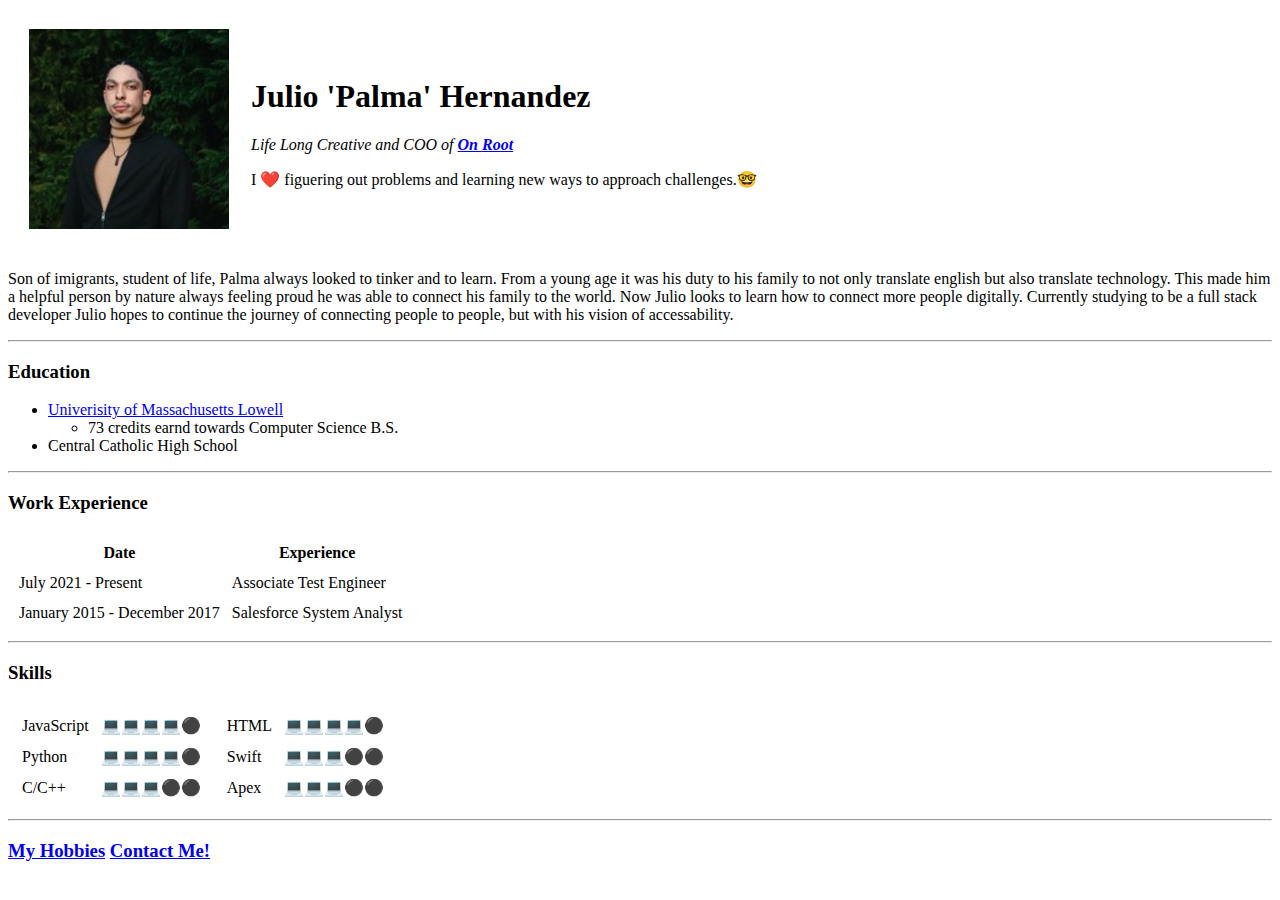
<file: index.html>
<!DOCTYPE html>
<html lang="en">
  <head>
    <meta charset="UTF-8" />
    <meta http-equiv="X-UA-Compatible" content="IE=edge" />
    <meta name="viewport" content="width=device-width, initial-scale=1.0" />
    <meta name="description" content="This site is a personal site for Julio 'Palma' Hernandez" />
    <title>⍟Palma's Personal Page⍟</title>
  </head>
  <body>
    <table cellspacing="20">
      <tr>
        <td>
          <img src="images/Palma Profile Pic.jpeg" alt="Picture of Julio 'Palma' HernandezPalma" />
        </td>
        <td>
          <h1>Julio 'Palma' Hernandez</h1>
          <p>
            <em>
              Life Long Creative and COO of
              <strong><a href="https://www.onroot.com">On Root</a></strong>
            </em>
          </p>
          <p>I ❤️ figuering out problems and learning new ways to approach challenges.🤓</p>
        </td>
      </tr>
    </table>
    <p>
      Son of imigrants, student of life, Palma always looked to tinker and to learn. From a young
      age it was his duty to his family to not only translate english but also translate technology.
      This made him a helpful person by nature always feeling proud he was able to connect his
      family to the world. Now Julio looks to learn how to connect more people digitally. Currently
      studying to be a full stack developer Julio hopes to continue the journey of connecting people
      to people, but with his vision of accessability.
    </p>
    <hr />
    <h3>Education</h3>
    <ul>
      <li><a href="https:/www.uml.edu">Univerisity of Massachusetts Lowell</a></li>
      <ul>
        <li>73 credits earnd towards Computer Science B.S.</li>
      </ul>
      <li>Central Catholic High School</li>
    </ul>
    <hr />
    <h3>Work Experience</h3>
    <table cellspacing="10">
      <thead>
        <tr>
          <th>Date</th>
          <th>Experience</th>
        </tr>
      </thead>
      <tbody>
        <tr>
          <td>July 2021 - Present</td>
          <td>Associate Test Engineer</td>
        </tr>
        <tr>
          <td>January 2015 - December 2017</td>
          <td>Salesforce System Analyst</td>
        </tr>
      </tbody>
      <tfoot></tfoot>
    </table>
    <hr />
    <h3>Skills</h3>
    <table>
      <tr>
        <td>
          <table cellspacing="10">
            <tr>
              <td>JavaScript</td>
              <td>💻💻💻💻⚫️</td>
            </tr>
            <tr>
              <td>Python</td>
              <td>💻💻💻💻⚫️</td>
            </tr>
            <tr>
              <td>C/C++</td>
              <td>💻💻💻⚫️⚫️</td>
            </tr>
          </table>
        </td>
        <td>
          <table cellspacing="10">
            <tr>
              <td>HTML</td>
              <td>💻💻💻💻⚫️</td>
            </tr>
            <tr>
              <td>Swift</td>
              <td>💻💻💻⚫️⚫️</td>
            </tr>
            <tr>
              <td>Apex</td>
              <td>💻💻💻⚫️⚫️</td>
            </tr>
          </table>
        </td>
      </tr>
    </table>
    <hr />
    <h3><a href="hobbies.html">My Hobbies</a> <a href="contact.html">Contact Me!</a></h3>
  </body>
</html>
</file>
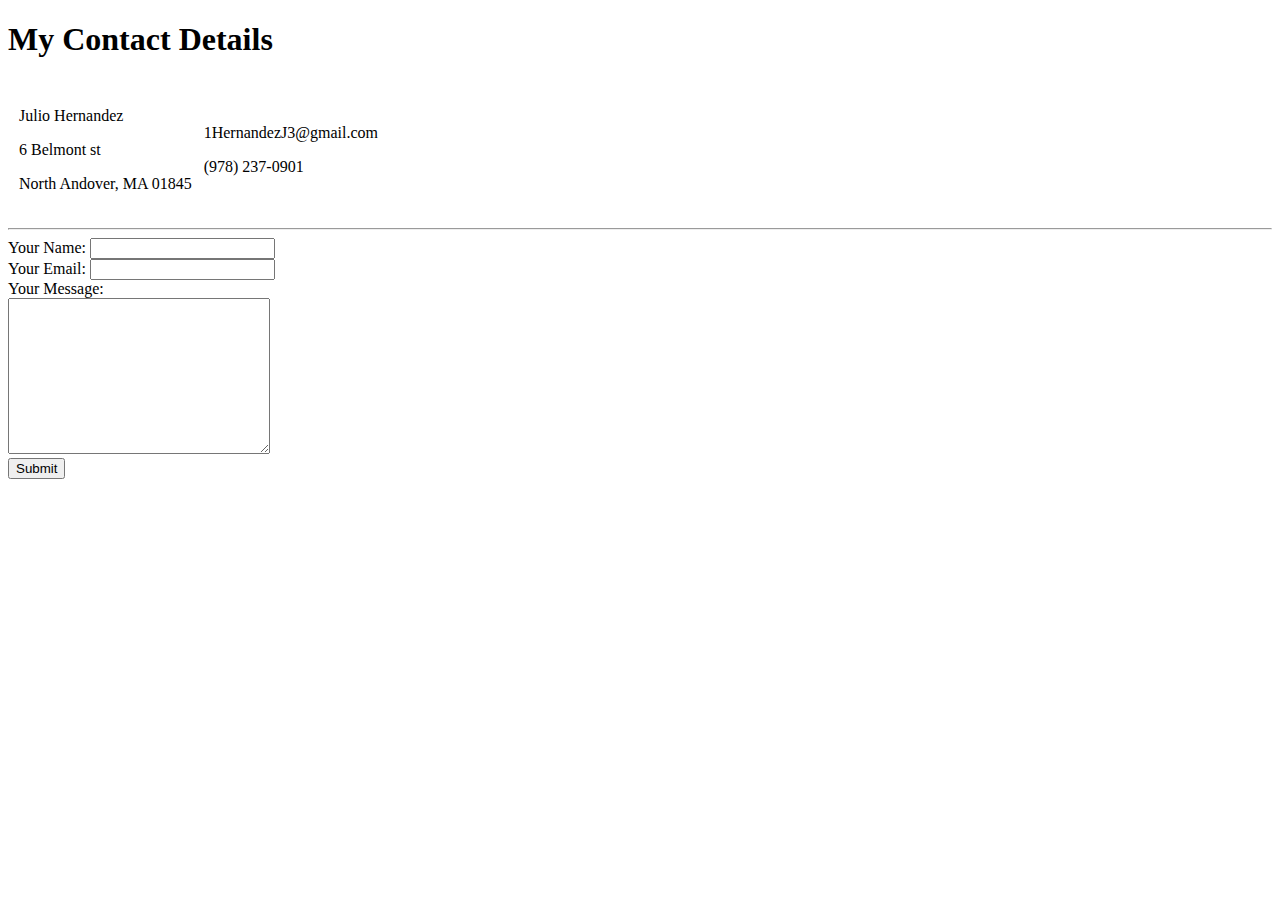
<file: contact.html>
<!DOCTYPE html>
<html lang="en">
  <head>
    <meta charset="UTF-8" />
    <meta http-equiv="X-UA-Compatible" content="IE=edge" />
    <meta name="viewport" content="width=device-width, initial-scale=1.0" />
    <title>Contact Me</title>
  </head>
  <body>
    <h1>My Contact Details</h1>
    <table cellspacing="10">
      <tr>
        <td>
          <p>Julio Hernandez</p>
          <p>6 Belmont st</p>
          <p>North Andover, MA 01845</p>
        </td>
        <td>
          <p>1HernandezJ3@gmail.com</p>
          <p>(978) 237-0901</p>
        </td>
      </tr>
    </table>
    <hr />

    <form action="mailto:1hernandezj3@gmail.com" method="post" enctype="text/plain">
      <label for="">Your Name:</label>
      <input type="text" name="yourName" id="" /><br />
      <label for="">Your Email:</label>
      <input type="email" name="yourEmail" id="" /><br />
      <label for="">Your Message:</label><br />
      <textarea name="yourMessage" id="" cols="30" rows="10"></textarea><br />
      <input type="submit" />
    </form>
  </body>
</html>
</file>
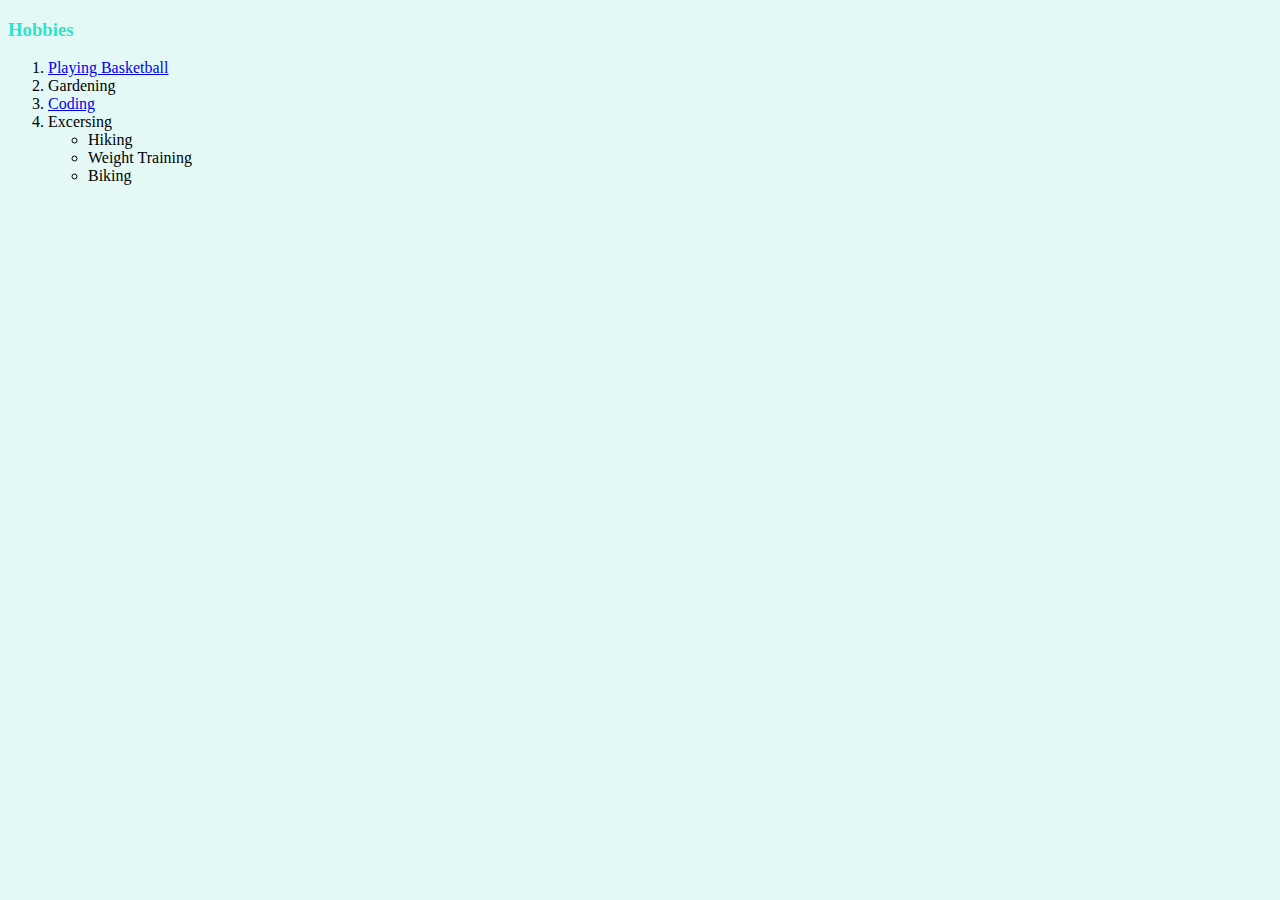
<file: hobbies.html>
<!DOCTYPE html>
<html lang="en">
  <head>
    <meta charset="UTF-8" />
    <meta http-equiv="X-UA-Compatible" content="IE=edge" />
    <meta name="viewport" content="width=device-width, initial-scale=1.0" />
    <title>My Hobbies</title>
    <link rel="stylesheet" href="css/styles.css" />
  </head>
  <body>
    <h3>Hobbies</h3>
    <ol>
      <li><a href="https://www.nba.com">Playing Basketball</a></li>
      <li>Gardening</li>
      <li>
        <a href="https://www.udemy.com/course/the-complete-web-development-bootcamp/">Coding</a>
      </li>
      <li>Excersing</li>
      <ul>
        <li>Hiking</li>
        <li>Weight Training</li>
        <li>Biking</li>
      </ul>
    </ol>
  </body>
</html>
</file>
<file: css/styles.css>
body {
  background-color: #e4f9f5;
}

hr {
  border: 7px #40514e;
  border-style: none none dotted;
  width: 20%;
}

img {
  border-radius: 100px;
}

h1 {
  color: #11999e;
}

h3 {
  color: #30e3ca;
}
</file>
